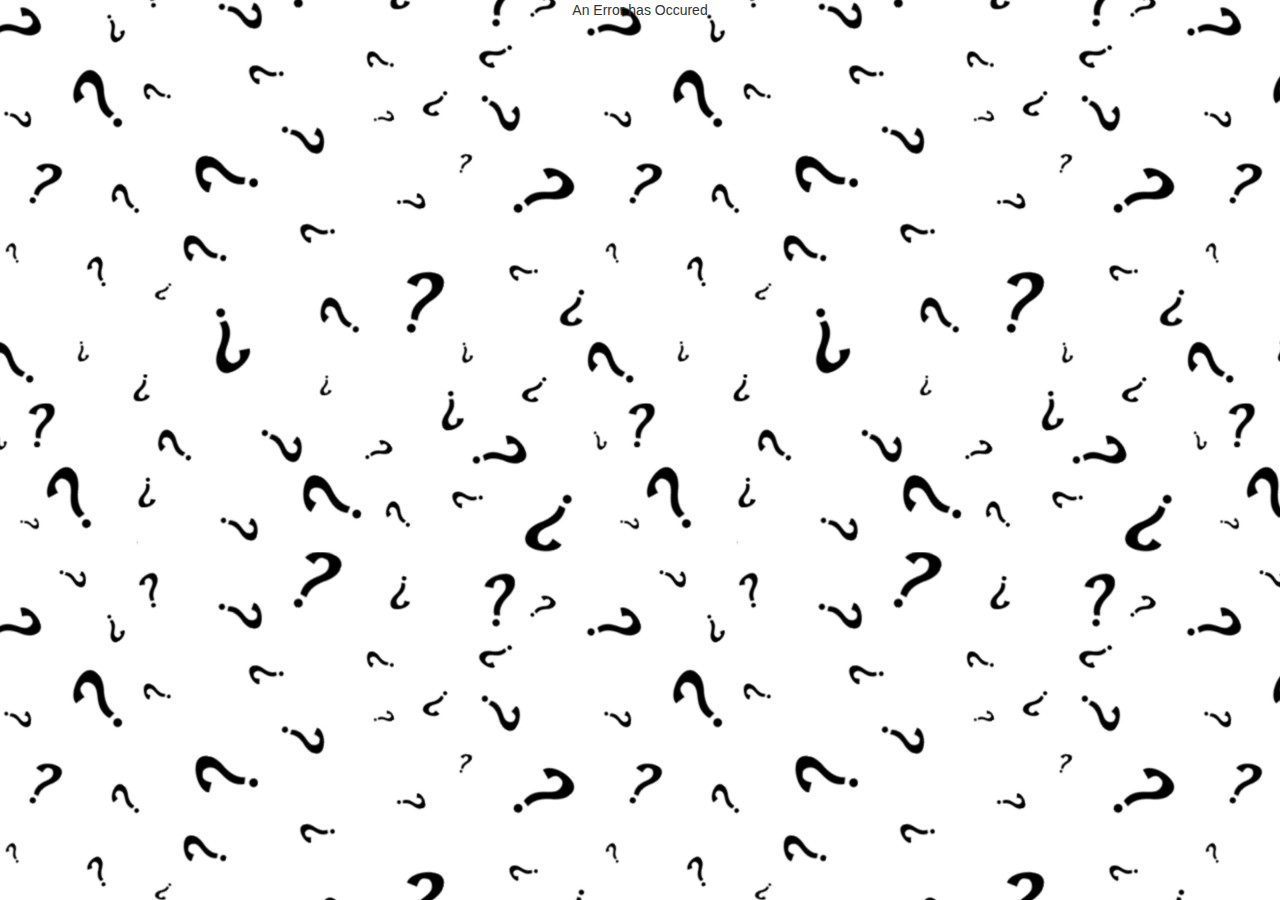
<file: QuizREST/WebContent/WEB-INF/index.html>
<!DOCTYPE html>
<html>

    <head>
        <meta charset="utf-8">
        <title>Quiz Time!</title>
        <!-- Latest compiled and minified CSS -->
        <link rel="stylesheet" href="https://maxcdn.bootstrapcdn.com/bootstrap/3.3.7/css/bootstrap.min.css" integrity="sha384-BVYiiSIFeK1dGmJRAkycuHAHRg32OmUcww7on3RYdg4Va+PmSTsz/K68vbdEjh4u" crossorigin="anonymous">
        <link rel="stylesheet" href="css/master.css">
        <script src="https://ajax.googleapis.com/ajax/libs/jquery/3.1.1/jquery.min.js"></script>
        <!-- Latest compiled and minified JavaScript -->
        <script src="https://maxcdn.bootstrapcdn.com/bootstrap/3.3.7/js/bootstrap.min.js" integrity="sha384-Tc5IQib027qvyjSMfHjOMaLkfuWVxZxUPnCJA7l2mCWNIpG9mGCD8wGNIcPD7Txa" crossorigin="anonymous"></script>
        <script src="js/app.js"></script>
        <script src="js/utilities.js"></script>

    </head>

    <body>
        <div id="content">

        </div>
    </body>

</html>
</file>
<file: QuizREST/WebContent/WEB-INF/css/master.css>
body {
    background-image: url('../images/question-marks-background.jpg');
    text-align: center !important;
}

.fit {
    width: 5em;
}

#mainColumn {
    background-color: #fff;
    opacity: 0.95;
    margin-top: 10%;
    margin-bottom: 1%;
}

#formColumn {
    background-color: #fff;
    opacity: 0.95;
    margin-top: 3%;
    margin-bottom: 3%;
}

.table>tbody>tr:nth-child(odd)>td, .table>tbody>tr:nth-child(odd)>th {
    background-color: #9ef;
}

.table>tbody>tr:nth-child(even)>td, .table>tbody>tr:nth-child(even)>th {
    background-color: #fe9;
}

.table tr td:nth-child(2):hover {
    background-color: #fff !important;
    cursor: pointer;
    cursor: hand;
}

th {
    text-align: center;
}

.bordered {
    border: 2px solid purple;
}

#mainColumn, #formColumn {
    padding-bottom: 10px;
}

.image-column>img {
    width: 100% !important;
}

#details-row1-column2 {
    text-align: left;
}

#pokemon-id {
    font-weight: bold;
}

.species-row {
    margin-top: 4em;
}

.backgrounded {
    background-color: #D19ED1;
    padding: 6px;
}

input, textarea {
    margin: 3px;
}
</file>
